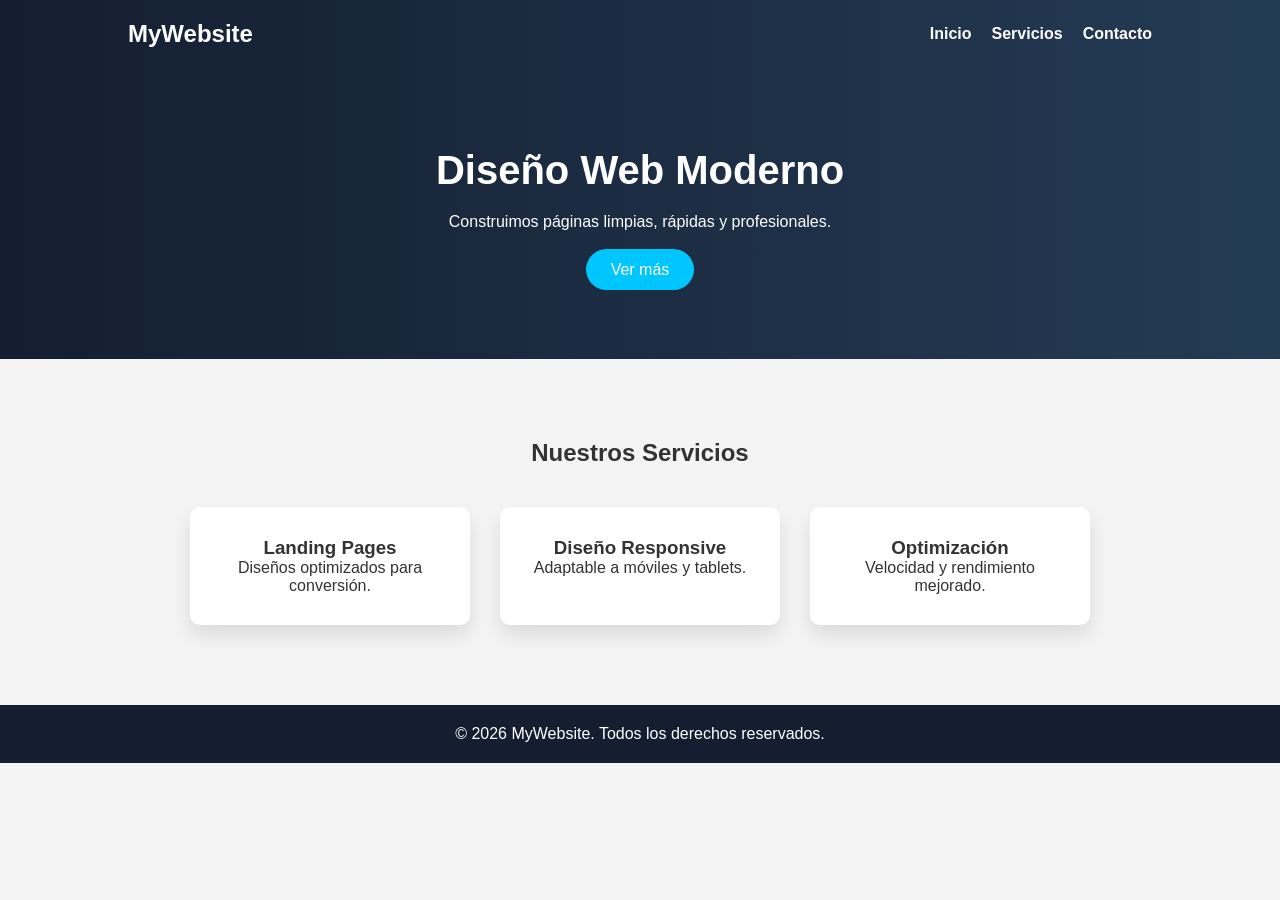
<file: Fiver/index.html>
<!DOCTYPE html>
<html lang="es">
    <head>
            <meta charset="UTF-8">
            <meta name="viewport" content="width=device-width, initial-scale=1.0">
            <title>Modern Web</title>
            <link rel="stylesheet" href="styles.css">
</head>
<body>

    <header class="hero">
    <nav class="navbar">
        <h1 class="logo">MyWebsite</h1>
        <ul class="nav-links">
            <li><a href="#">Inicio</a></li>
            <li><a href="#">Servicios</a></li>
            <li><a href="#">Contacto</a></li>
        </ul>
    </nav>

    <section class="hero-content">
        <h2>Diseño Web Moderno</h2>
        <p>Construimos páginas limpias, rápidas y profesionales.</p>
        <a href="#" class="btn">Ver más</a>
    </section>
    </header>

    <main>
    <section class="services">
        <h2>Nuestros Servicios</h2>
        <div class="service-cards">
        <article class="card">
            <h3>Landing Pages</h3>
            <p>Diseños optimizados para conversión.</p>
        </article>

        <article class="card">
            <h3>Diseño Responsive</h3>
            <p>Adaptable a móviles y tablets.</p>
        </article>

        <article class="card">
            <h3>Optimización</h3>
            <p>Velocidad y rendimiento mejorado.</p>
        </article>
        </div>
    </section>
    </main>

    <footer>
    <p>&copy; 2026 MyWebsite. Todos los derechos reservados.</p>
    </footer>

</body>
</html>
</file>
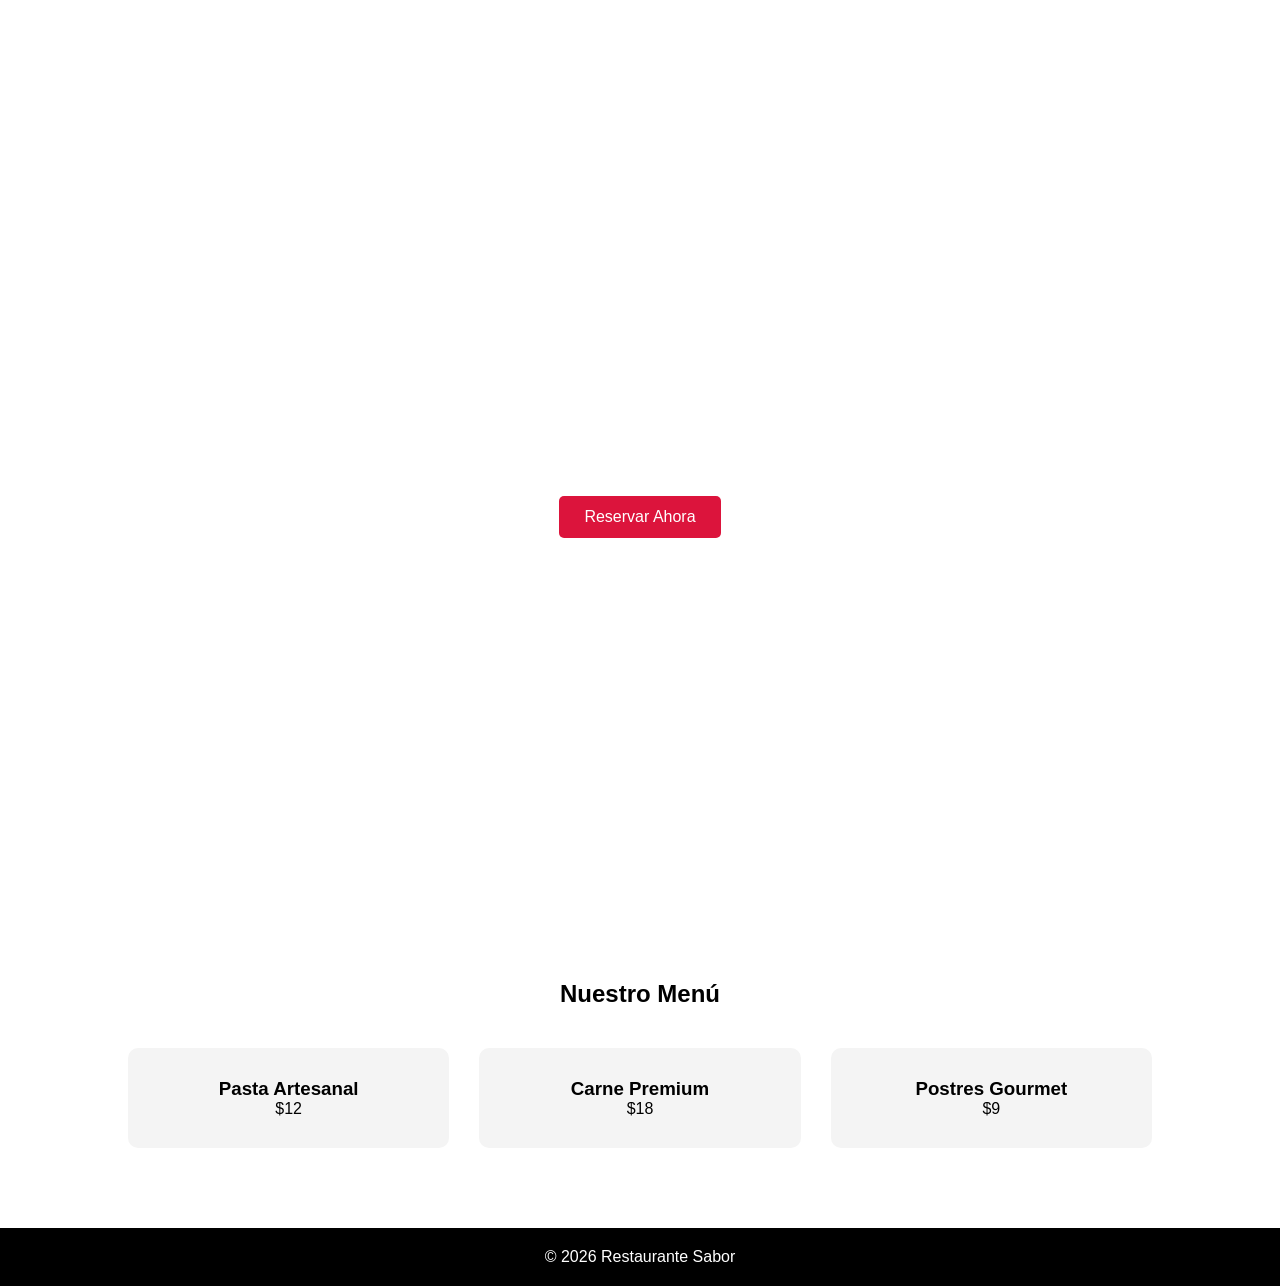
<file: restaurante/index.html>
<!DOCTYPE html>
<html lang="es">
<head>
<meta charset="UTF-8">
<meta name="viewport" content="width=device-width, initial-scale=1.0">
<title>Restaurante Sabor</title>
<link rel="stylesheet" href="restaurante.css">
</head>
<body>

<header class="hero">
    <nav class="navbar">
    <h1 class="logo">Sabor</h1>
    <ul class="nav-links">
        <li><a href="#">Inicio</a></li>
        <li><a href="#">Menú</a></li>
        <li><a href="#">Reservas</a></li>
    </ul>
    </nav>

    <section class="hero-content">
    <h2>Experiencia Gastronómica Única</h2>
    <p>Sabores auténticos en un ambiente elegante.</p>
    <a href="#" class="btn">Reservar Ahora</a>
    </section>
</header>

<main>
    <section class="menu">
    <h2>Nuestro Menú</h2>
    <div class="menu-grid">
        <article class="card">
        <h3>Pasta Artesanal</h3>
        <p>$12</p>
        </article>
        <article class="card">
        <h3>Carne Premium</h3>
        <p>$18</p>
        </article>
        <article class="card">
        <h3>Postres Gourmet</h3>
        <p>$9</p>
        </article>
    </div>
    </section>
</main>

<footer>
    <p>© 2026 Restaurante Sabor</p>
</footer>

</body>
</html>
</file>
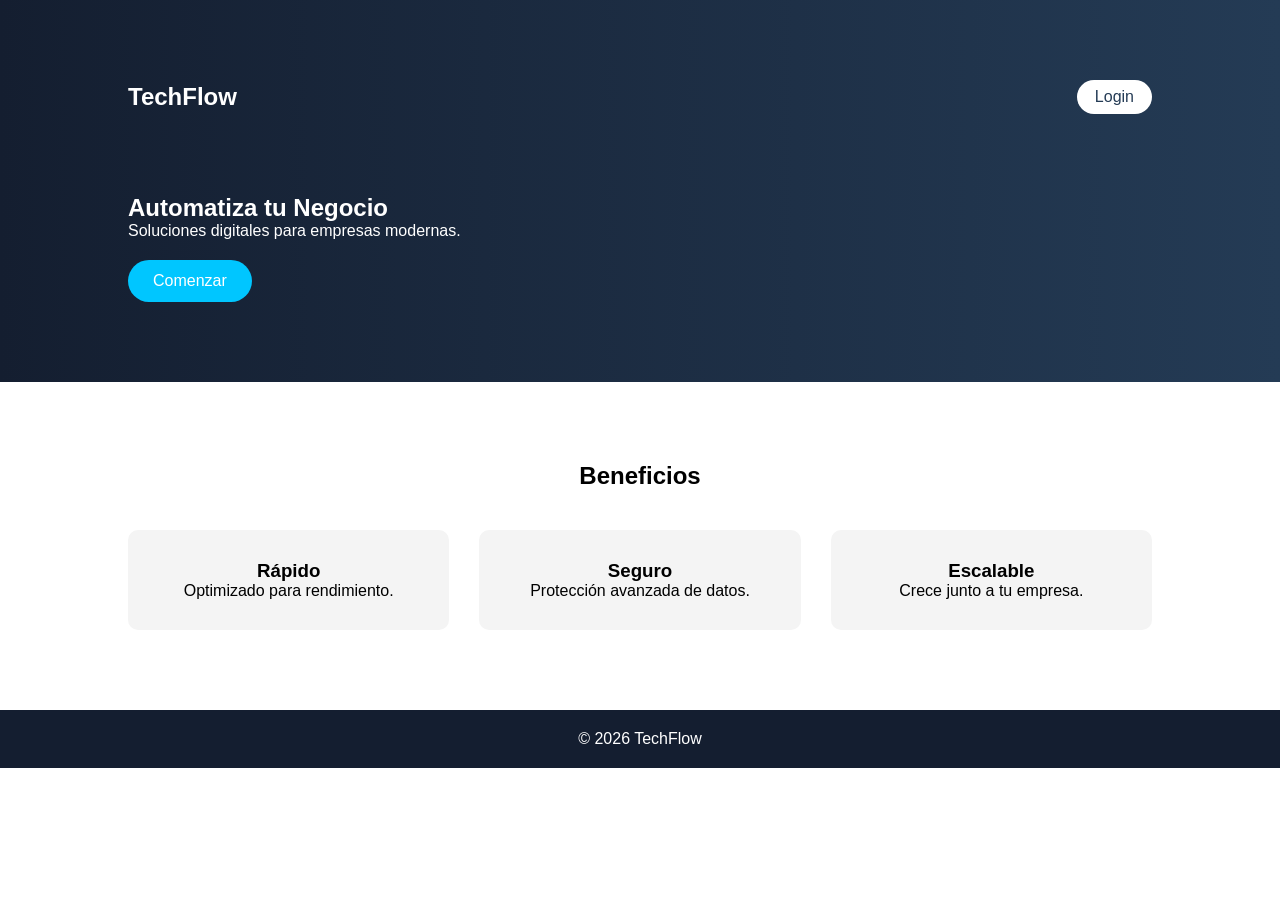
<file: STARTUP MODERNA/indez.html>
<!DOCTYPE html>
<html lang="es">
<head>
<meta charset="UTF-8">
<meta name="viewport" content="width=device-width, initial-scale=1.0">
<title>TechFlow</title>
<link rel="stylesheet" href="startup.css">
</head>
<body>

<header class="hero">
    <nav class="navbar">
    <h1 class="logo">TechFlow</h1>
    <a href="#" class="btn-small">Login</a>
    </nav>

    <section class="hero-content">
    <h2>Automatiza tu Negocio</h2>
    <p>Soluciones digitales para empresas modernas.</p>
    <a href="#" class="btn">Comenzar</a>
    </section>
</header>

<main>
    <section class="features">
    <h2>Beneficios</h2>
    <div class="features-grid">
        <article class="card">
        <h3>Rápido</h3>
        <p>Optimizado para rendimiento.</p>
        </article>
        <article class="card">
        <h3>Seguro</h3>
        <p>Protección avanzada de datos.</p>
        </article>
        <article class="card">
        <h3>Escalable</h3>
        <p>Crece junto a tu empresa.</p>
        </article>
    </div>
    </section>
</main>

<footer>
    <p>© 2026 TechFlow</p>
</footer>

</body>
</html>
</file>
<file: Fiver/styles.css>
* {
    margin: 0;
    padding: 0;
    box-sizing: border-box;
    font-family: Arial, sans-serif;
}

body {
    background: #f4f4f4;
    color: #333;
}

/* NAVBAR */

.navbar {
    display: flex;
    justify-content: space-between;
    align-items: center;
    padding: 20px 10%;
}

.nav-links {
    list-style: none;
    display: flex;
    gap: 20px;
}

.nav-links a {
    text-decoration: none;
    color: white;
    font-weight: bold;
}

/* HERO */

.hero {
    background: linear-gradient(to right, #141e30, #243b55);
    color: white;
    padding-bottom: 80px;
}

.hero-content {
    text-align: center;
    margin-top: 80px;
    padding: 0 20px;
}

.hero-content h2 {
    font-size: 2.5rem;
    margin-bottom: 20px;
}

.hero-content p {
    margin-bottom: 30px;
}

.btn {
    background: #00c6ff;
    color: white;
    padding: 12px 25px;
    text-decoration: none;
    border-radius: 30px;
    transition: 0.3s;
}

.btn:hover {
    background: #009ec3;
}

/* SERVICES */

.services {
    padding: 80px 10%;
    text-align: center;
}

.service-cards {
    display: flex;
    gap: 30px;
    margin-top: 40px;
    flex-wrap: wrap;
    justify-content: center;
}

.card {
    background: white;
    padding: 30px;
    border-radius: 10px;
    width: 280px;
    box-shadow: 0 10px 20px rgba(0,0,0,0.1);
    transition: 0.3s;
}

.card:hover {
    transform: translateY(-10px);
}

/* FOOTER */

footer {
    background: #141e30;
    color: white;
    text-align: center;
    padding: 20px;
}
</file>
<file: restaurante/restaurante.css>
* {
    margin: 0;
    padding: 0;
    box-sizing: border-box;
    font-family: Arial, sans-serif;
}

.hero {
    background: url('https://images.unsplash.com/photo-1504674900247-0877df9cc836') center/cover;
    color: white;
    height: 100vh;
    display: flex;
    flex-direction: column;
}

.navbar {
    display: flex;
    justify-content: space-between;
    padding: 20px 10%;
}

.nav-links {
    list-style: none;
    display: flex;
    gap: 20px;
}

.nav-links a {
    color: white;
    text-decoration: none;
}

.hero-content {
    margin: auto;
    text-align: center;
}

.btn {
        display: inline-block;
        margin-top: 20px;
    padding: 12px 25px;
    background: crimson;
    color: white;
    text-decoration: none;
    border-radius: 5px;
}

.menu {
    padding: 80px 10%;
    text-align: center;
}

.menu-grid {
    display: grid;
    grid-template-columns: repeat(auto-fit, minmax(250px, 1fr));
    gap: 30px;
    margin-top: 40px;
}

.card {
    padding: 30px;
    background: #f4f4f4;
    border-radius: 10px;
    transition: 0.3s;
}

.card:hover {
    transform: translateY(-10px);
}

footer {
    background: black;
    color: white;
    text-align: center;
    padding: 20px;
}
</file>
<file: STARTUP MODERNA/startup.css>
* {
    margin: 0;
    padding: 0;
    box-sizing: border-box;
    font-family: Arial, sans-serif;
}

.hero {
    background: linear-gradient(to right, #141e30, #243b55);
    color: white;
    padding: 80px 10%;
}

.navbar {
    display: flex;
    justify-content: space-between;
    align-items: center;
}

.btn-small {
    padding: 8px 18px;
    background: white;
    color: #243b55;
    text-decoration: none;
    border-radius: 20px;
}

.hero-content {
    margin-top: 80px;
    max-width: 600px;
}

.btn {
    display: inline-block;
    margin-top: 20px;
    padding: 12px 25px;
    background: #00c6ff;
    color: white;
    text-decoration: none;
    border-radius: 30px;
}

.features {
    padding: 80px 10%;
    text-align: center;
}

.features-grid {
    display: grid;
    grid-template-columns: repeat(auto-fit, minmax(250px, 1fr));
    gap: 30px;
    margin-top: 40px;
}

.card {
    padding: 30px;
    background: #f4f4f4;
    border-radius: 10px;
    transition: 0.3s;
}

.card:hover {
    transform: translateY(-10px);
}

footer {
        background: #141e30;
    color: white;
    text-align: center;
    padding: 20px;
}
</file>
